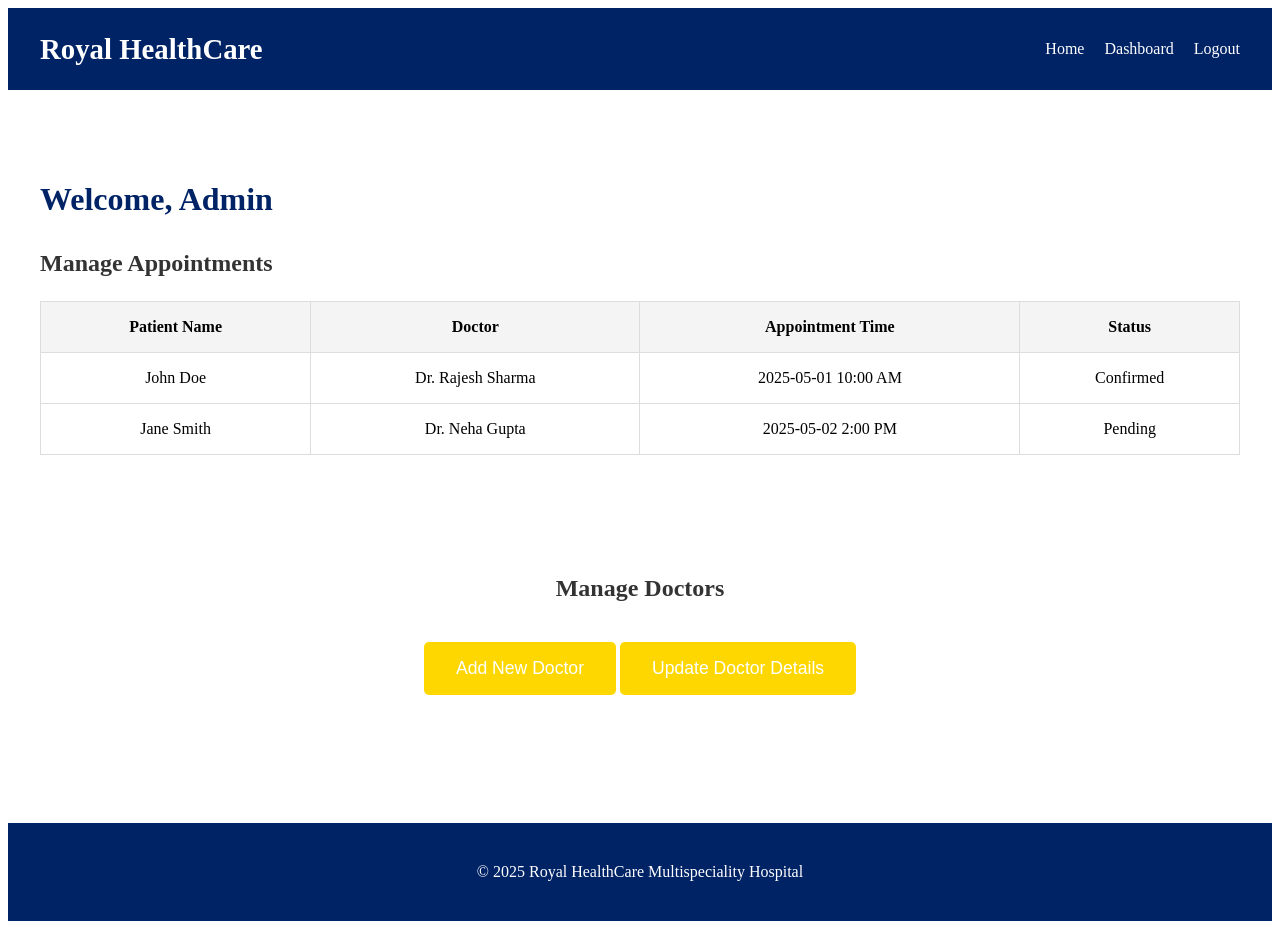
<file: doctor appointment system/admin_dashboard.html>
<!DOCTYPE html>
<html lang="en">
<head>
  <meta charset="UTF-8">
  <meta name="viewport" content="width=device-width, initial-scale=1">
  <title>Admin Dashboard | Royal HealthCare Multispeciality Hospital</title>
  <link rel="stylesheet" href="css1style.css">
</head>
<body>

  <!-- Navbar (Admin Panel) -->
  <nav class="navbar">
    <div class="logo">
      <i class="fas fa-hospital-symbol"></i> Royal HealthCare
    </div>
    <ul class="nav-links">
      <li><a href="index.html">Home</a></li>
      <li><a href="admin_dashboard.html">Dashboard</a></li>
      <li><a href="admin_login.html">Logout</a></li>
    </ul>
  </nav>

  <!-- Admin Dashboard Content -->
  <section class="admin-dashboard">
    <h2>Welcome, Admin</h2>

    <!-- Appointments Section -->
    <div class="appointments">
      <h3>Manage Appointments</h3>
      <table>
        <tr>
          <th>Patient Name</th>
          <th>Doctor</th>
          <th>Appointment Time</th>
          <th>Status</th>
        </tr>
        <tr>
          <td>John Doe</td>
          <td>Dr. Rajesh Sharma</td>
          <td>2025-05-01 10:00 AM</td>
          <td>Confirmed</td>
        </tr>
        <tr>
          <td>Jane Smith</td>
          <td>Dr. Neha Gupta</td>
          <td>2025-05-02 2:00 PM</td>
          <td>Pending</td>
        </tr>
      </table>
    </div>

    <!-- Doctor Management Section -->
    <div class="doctors">
      <h3>Manage Doctors</h3>
      <button class="btn">Add New Doctor</button>
      <button class="btn">Update Doctor Details</button>
    </div>
  </section>

  <!-- Footer -->
  <footer class="footer">
    <p>&copy; 2025 Royal HealthCare Multispeciality Hospital</p>
  </footer>

</body>
</html>
</file>
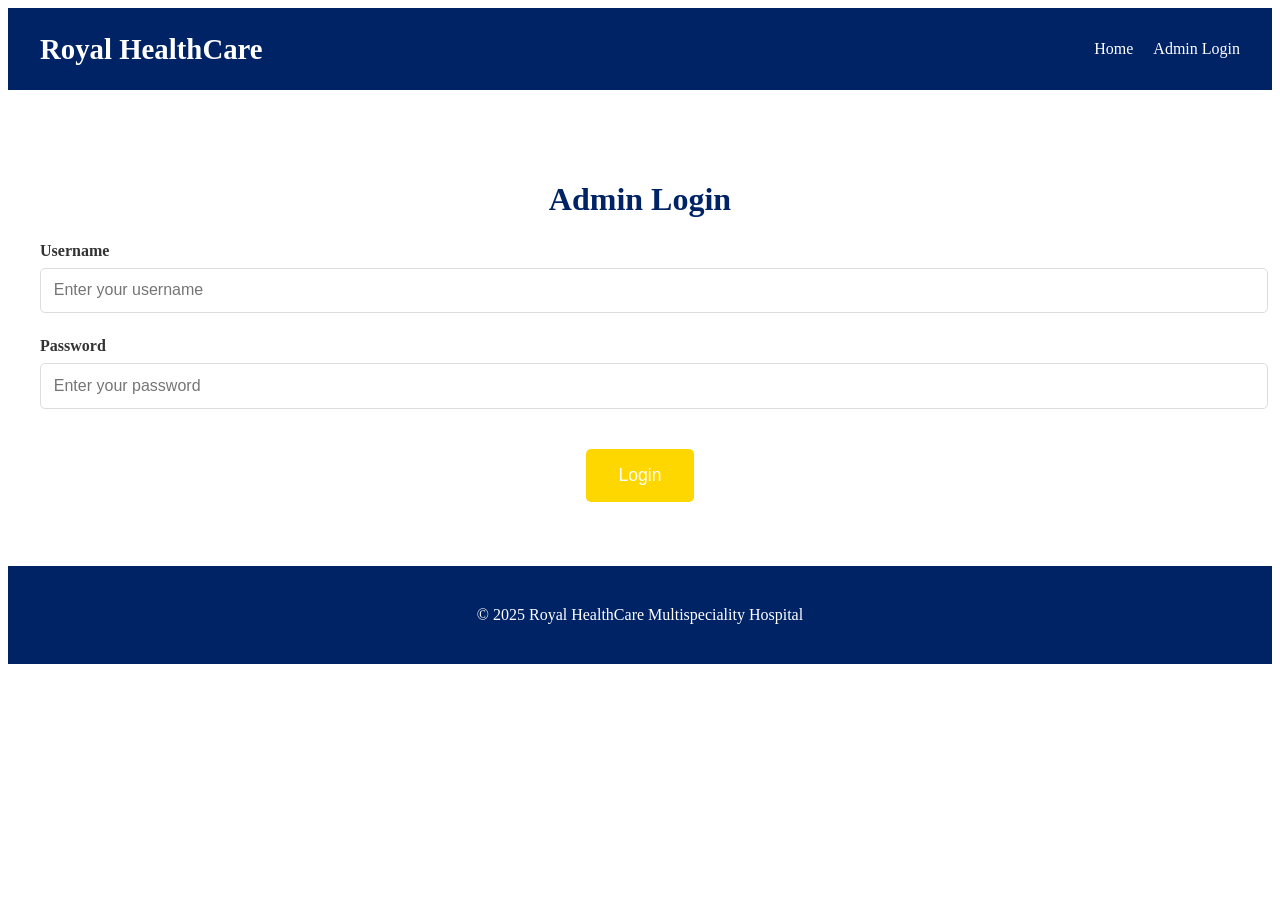
<file: doctor appointment system/admin_login.html>
<!DOCTYPE html>
<html lang="en">
<head>
  <meta charset="UTF-8">
  <meta name="viewport" content="width=device-width, initial-scale=1">
  <title>Admin Login | Royal HealthCare Multispeciality Hospital</title>
  <link rel="stylesheet" href="css1style.css">
  <link href="https://fonts.googleapis.com/css2?family=Poppins:wght@400;600;700&display=swap" rel="stylesheet">
</head>
<body>

  <!-- Navbar (Admin Page) -->
  <nav class="navbar">
    <div class="logo">
      <i class="fas fa-hospital-symbol"></i> Royal HealthCare
    </div>
    <ul class="nav-links">
      <li><a href="index.html">Home</a></li>
      <li><a href="admin_login.html">Admin Login</a></li>
    </ul>
  </nav>

  <!-- Admin Login Form -->
  <section class="admin-login">
    <h2>Admin Login</h2>
    <form id="adminLoginForm" action="admin_dashboard.html">
      <div class="form-group">
        <label for="username">Username</label>
        <input type="text" id="username" name="username" placeholder="Enter your username" required>
      </div>
      <div class="form-group">
        <label for="password">Password</label>
        <input type="password" id="password" name="password" placeholder="Enter your password" required>
      </div>
      <button type="submit" class="btn">Login</button>
    </form>
  </section>

  <!-- Footer -->
  <footer class="footer">
    <p>&copy; 2025 Royal HealthCare Multispeciality Hospital</p>
  </footer>

  <script src="js1main.js"></script>
</body>
</html>
</file>
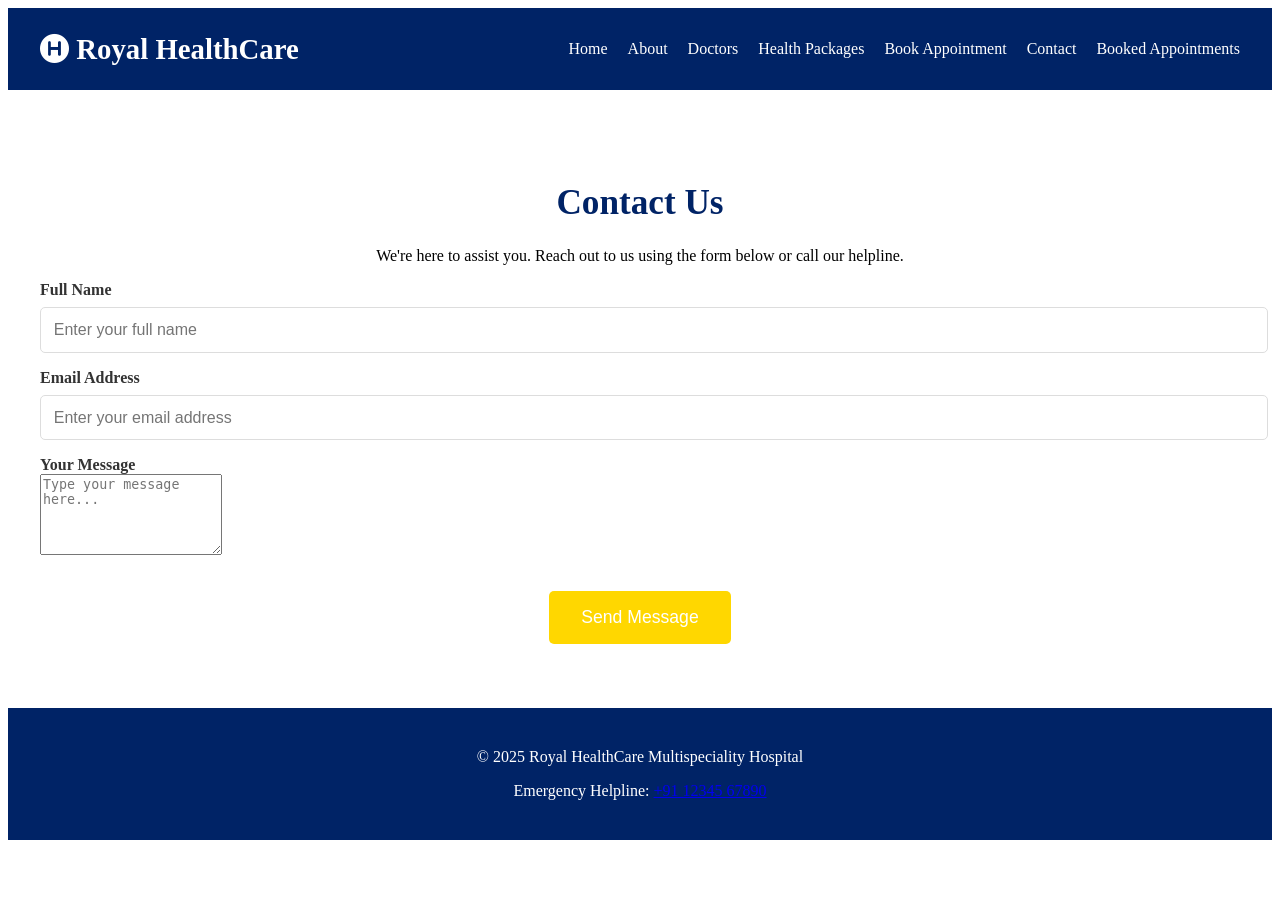
<file: doctor appointment system/contact.html>
<!DOCTYPE html>
<html lang="en">
<head>
  <meta charset="UTF-8">
  <meta name="viewport" content="width=device-width, initial-scale=1">
  <title>Contact Us | Royal HealthCare Multispeciality Hospital</title>
  <link rel="stylesheet" href="css1style.css">
  <link rel="stylesheet" href="https://cdnjs.cloudflare.com/ajax/libs/font-awesome/6.4.0/css/all.min.css">
  <link href="https://fonts.googleapis.com/css2?family=Poppins:wght@400;600;700&display=swap" rel="stylesheet">
</head>
<body>

  <!-- Navbar -->
  <nav class="navbar">
    <div class="logo">
      <i class="fas fa-hospital-symbol"></i> Royal HealthCare
    </div>
    <ul class="nav-links">
      <li><a href="index.html">Home</a></li>
      <li><a href="about.html">About</a></li>
      <li><a href="doctors.html">Doctors</a></li>
      <li><a href="health-packages.html">Health Packages</a></li>
      <li><a href="appointment.html">Book Appointment</a></li>
      <li><a href="contact.html">Contact</a></li>
      <li><a href="booked_appointments.html">Booked Appointments</a></li>

    </ul>
  </nav>

  <!-- Contact Section -->
  <section class="appointment-form">
    <h2>Contact Us</h2>
    <p>We're here to assist you. Reach out to us using the form below or call our helpline.</p>
    <form id="contactForm">
      <div class="form-group">
        <label for="name">Full Name</label>
        <input type="text" id="name" name="name" placeholder="Enter your full name" required>
      </div>
      <div class="form-group">
        <label for="email">Email Address</label>
        <input type="email" id="email" name="email" placeholder="Enter your email address" required>
      </div>
      <div class="form-group">
        <label for="message">Your Message</label>
        <textarea id="message" name="message" rows="5" placeholder="Type your message here..." required></textarea>
      </div>
      <button type="submit" class="btn">Send Message</button>
    </form>

    <div id="contactConfirmation" class="confirmation-message" style="display: none;">
      <p>Thank you for contacting us! We'll get back to you shortly.</p>
    </div>
  </section>

  <!-- Footer -->
  <footer class="footer">
    <p>&copy; 2025 Royal HealthCare Multispeciality Hospital</p>
    <p>Emergency Helpline: <a href="tel:+911234567890">+91 12345 67890</a></p>
  </footer>

  <script>
    // Contact form submission (demo)
    document.getElementById('contactForm').addEventListener('submit', function(event) {
      event.preventDefault();
      document.getElementById('contactConfirmation').style.display = 'block';
      document.getElementById('contactForm').reset();
    });
  </script>
</body>
</html>
</file>
<file: doctor appointment system/css1style.css>
/* Preloader */
#preloader {
    background: white;
    height: 100vh;
    width: 100%;
    position: fixed;
    top: 0;
    left: 0;
    display: flex;
    justify-content: center;
    align-items: center;
    z-index: 9999;
    transition: opacity 0.5s ease, visibility 0.5s ease;
}
#preloader.fade-out {
    opacity: 0;
    visibility: hidden;
}

.loader {
    border: 6px solid #f3f3f3;
    border-top: 6px solid #002366;
    border-radius: 50%;
    width: 50px;
    height: 50px;
    animation: spin 1s linear infinite;
}

@keyframes spin {
    0% { transform: rotate(0deg);}
    100% { transform: rotate(360deg);}
}

/* Navbar */
.navbar {
    display: flex;
    justify-content: space-between;
    align-items: center;
    background: #002366;
    padding: 1rem 2rem;
    position: sticky;
    top: 0;
    z-index: 1000;
    transition: background 0.3s ease;
}

.navbar .logo {
    color: #fff;
    font-size: 1.8rem;
    font-weight: bold;
    transition: color 0.3s;
}

.nav-links {
    list-style: none;
    display: flex;
}

.nav-links li {
    margin-left: 20px;
}

.nav-links a {
    color: #fff;
    text-decoration: none;
    font-weight: 500;
    transition: color 0.3s ease;
}

.nav-links a:hover,
.nav-links a:focus {
    color: #FFD700;
}

/* Hero */
.hero {
    background: url('https://i.pinimg.com/736x/0d/21/9b/0d219b3bb1eaba925b1bcac0171b40b3.jpg') no-repeat center center/cover;
    height: 90vh;
    color: white;
    display: flex;
    flex-direction: column;
    justify-content: center;
    align-items: center;
    text-align: center;
    padding: 0 1rem;
}

.hero h1 span {
    color: #FFD700;
}

.hero .btn {
    margin-top: 20px;
    padding: 12px 30px;
    background: #FFD700;
    color: #002366;
    font-weight: bold;
    border: none;
    cursor: pointer;
    border-radius: 5px;
    font-size: 1.1rem;
    transition: background 0.3s ease, transform 0.3s ease;
}

.hero .btn:hover {
    background: #e6c200;
    transform: scale(1.05);
}

/* About, Facilities, Doctors Section */
.about, .facilities, .doctors {
    padding: 4rem 2rem;
    text-align: center;
}

/* Facilities Cards */
.facility-cards, .doctor-cards {
    display: flex;
    justify-content: center;
    gap: 20px;
    margin-top: 20px;
    flex-wrap: wrap;
}

.facility-cards .card, .doctor-cards .card {
    background: #fff;
    border: 1px solid #ddd;
    padding: 1.5rem;
    width: 250px;
    border-radius: 10px;
    box-shadow: 0 0 15px rgba(0,0,0,0.1);
    transition: transform 0.3s ease, box-shadow 0.3s ease;
    text-align: center;
}

.facility-cards .card:hover, .doctor-cards .card:hover {
    transform: translateY(-10px);
    box-shadow: 0 0 20px rgba(0,0,0,0.2);
}

.facility-cards .card i, .doctor-cards .card img {
    font-size: 2.5rem;
    margin-bottom: 15px;
}

/* Footer */
.footer {
    background: #002366;
    color: white;
    text-align: center;
    padding: 1.5rem 1rem;
    font-size: 1rem;
}

/* Mission, Vision, Journey Section */
.mission, .vision, .journey {
    padding: 3rem 2rem;
    text-align: center;
}

.mission h2, .vision h2, .journey h2 {
    font-size: 2.2rem;
    color: #002366;
    margin-bottom: 1.5rem;
}

.mission p, .vision p {
    font-size: 1.1rem;
    color: #555;
    line-height: 1.7;
}

/* Timeline Section */
.timeline {
    margin-top: 2rem;
}

.timeline-item {
    background: #f5f5f5;
    padding: 1.5rem;
    margin: 10px 0;
    border-radius: 10px;
    box-shadow: 0 0 8px rgba(0,0,0,0.1);
    transition: background 0.3s ease;
}

.timeline-item:hover {
    background: #e6e6e6;
}

.timeline-item h3 {
    color: #FFD700;
    font-size: 1.5rem;
}

.timeline-item p {
    font-size: 1rem;
    color: #333;
    margin-top: 0.5rem;
}

/* Doctors Section */
.doctors {
    padding: 4rem 2rem;
    text-align: center;
}

.doctors h2 {
    font-size: 2.2rem;
    color: #002366;
    margin-bottom: 1.5rem;
}

/* Doctor Cards */
.doctor-cards .card img {
    width: 100%;
    height: 200px;
    object-fit: cover;
    border-radius: 50%;
}

.doctor-cards .card h3 {
    font-size: 1.2rem;
    color: #333;
    margin-top: 1rem;
}

.doctor-cards .card p {
    font-size: 1rem;
    color: #555;
}

/* Appointment Form Section */
.appointment-form {
    padding: 4rem 2rem;
    text-align: center;
}

.appointment-form h2 {
    font-size: 2.2rem;
    color: #002366;
    margin-bottom: 1.5rem;
}

.form-group {
    margin-bottom: 1rem;
    text-align: left;
}

.form-group label {
    font-weight: bold;
    color: #333;
    display: block;
}

.form-group input, .form-group select {
    width: 100%;
    padding: 0.8rem;
    margin-top: 0.5rem;
    border: 1px solid #ddd;
    border-radius: 5px;
    font-size: 1rem;
}

button.btn {
    background-color: #FFD700;
    color: white;
    border: none;
    padding: 1rem 2rem;
    font-size: 1.1rem;
    border-radius: 5px;
    cursor: pointer;
    margin-top: 1rem;
    transition: background 0.3s ease, transform 0.3s ease;
}

button.btn:hover {
    background-color: #e6c200;
    transform: scale(1.05);
}

button.btn:focus {
    outline: 2px solid #002366;
}

/* Confirmation Message */
.confirmation-message {
    margin-top: 2rem;
    padding: 1rem;
    background-color: #28a745;
    color: white;
    border-radius: 5px;
    font-size: 1.2rem;
}

/* Admin Login */
.admin-login {
    padding: 4rem 2rem;
    text-align: center;
}

.admin-login h2 {
    font-size: 2rem;
    color: #002366;
    margin-bottom: 1.5rem;
}

.admin-login .form-group {
    margin-bottom: 1.5rem;
    text-align: left;
}

.admin-login .form-group label {
    font-weight: bold;
    color: #333;
}

.admin-login .form-group input {
    width: 100%;
    padding: 0.8rem;
    margin-top: 0.5rem;
    border: 1px solid #ddd;
    border-radius: 5px;
    font-size: 1rem;
}

.admin-login .btn {
    background-color: #FFD700;
    color: white;
    border: none;
    padding: 1rem 2rem;
    font-size: 1.1rem;
    border-radius: 5px;
    cursor: pointer;
    transition: background 0.3s ease, transform 0.3s ease;
}

.admin-login .btn:hover {
    background-color: #e6c200;
    transform: scale(1.05);
}

/* Admin Dashboard */
.admin-dashboard {
    padding: 4rem 2rem;
}

.admin-dashboard h2 {
    font-size: 2rem;
    color: #002366;
    margin-bottom: 1.5rem;
}

.appointments, .doctors {
    margin-top: 2rem;
}

.appointments h3, .doctors h3 {
    font-size: 1.5rem;
    color: #333;
}

table {
    width: 100%;
    border-collapse: collapse;
    margin-top: 1rem;
}

table th, table td {
    border: 1px solid #ddd;
    padding: 1rem;
    text-align: center;
    font-size: 1rem;
}

table th {
    background-color: #f4f4f4;
}

/* Responsive Design */
@media (max-width: 768px) {
    .facility-cards, .doctor-cards {
        flex-direction: column;
        align-items: center;
    }

    .navbar {
        flex-direction: column;
    }

    .hero h1 {
        font-size: 2rem;
    }

    .hero .btn {
        padding: 10px 20px;
        font-size: 1rem;
    }
}
/* Hero Section */
.hero {
    background: url('../images/hospital-bg.jpg') no-repeat center center/cover;
    height: 60vh;
    color: white;
    display: flex;
    flex-direction: column;
    justify-content: center;
    align-items: center;
    text-align: center;
    padding: 0 1rem;
  }
  
  .hero h1 {
    font-size: 2.5rem;
    margin-bottom: 1rem;
  }
  
  .hero p {
    font-size: 1.2rem;
    background-color: rgba(0, 0, 0, 0.5);
    padding: 0.5rem 1rem;
    border-radius: 8px;
  }
  
  /* Navbar and Footer already exist in css1style.css */
</file>
